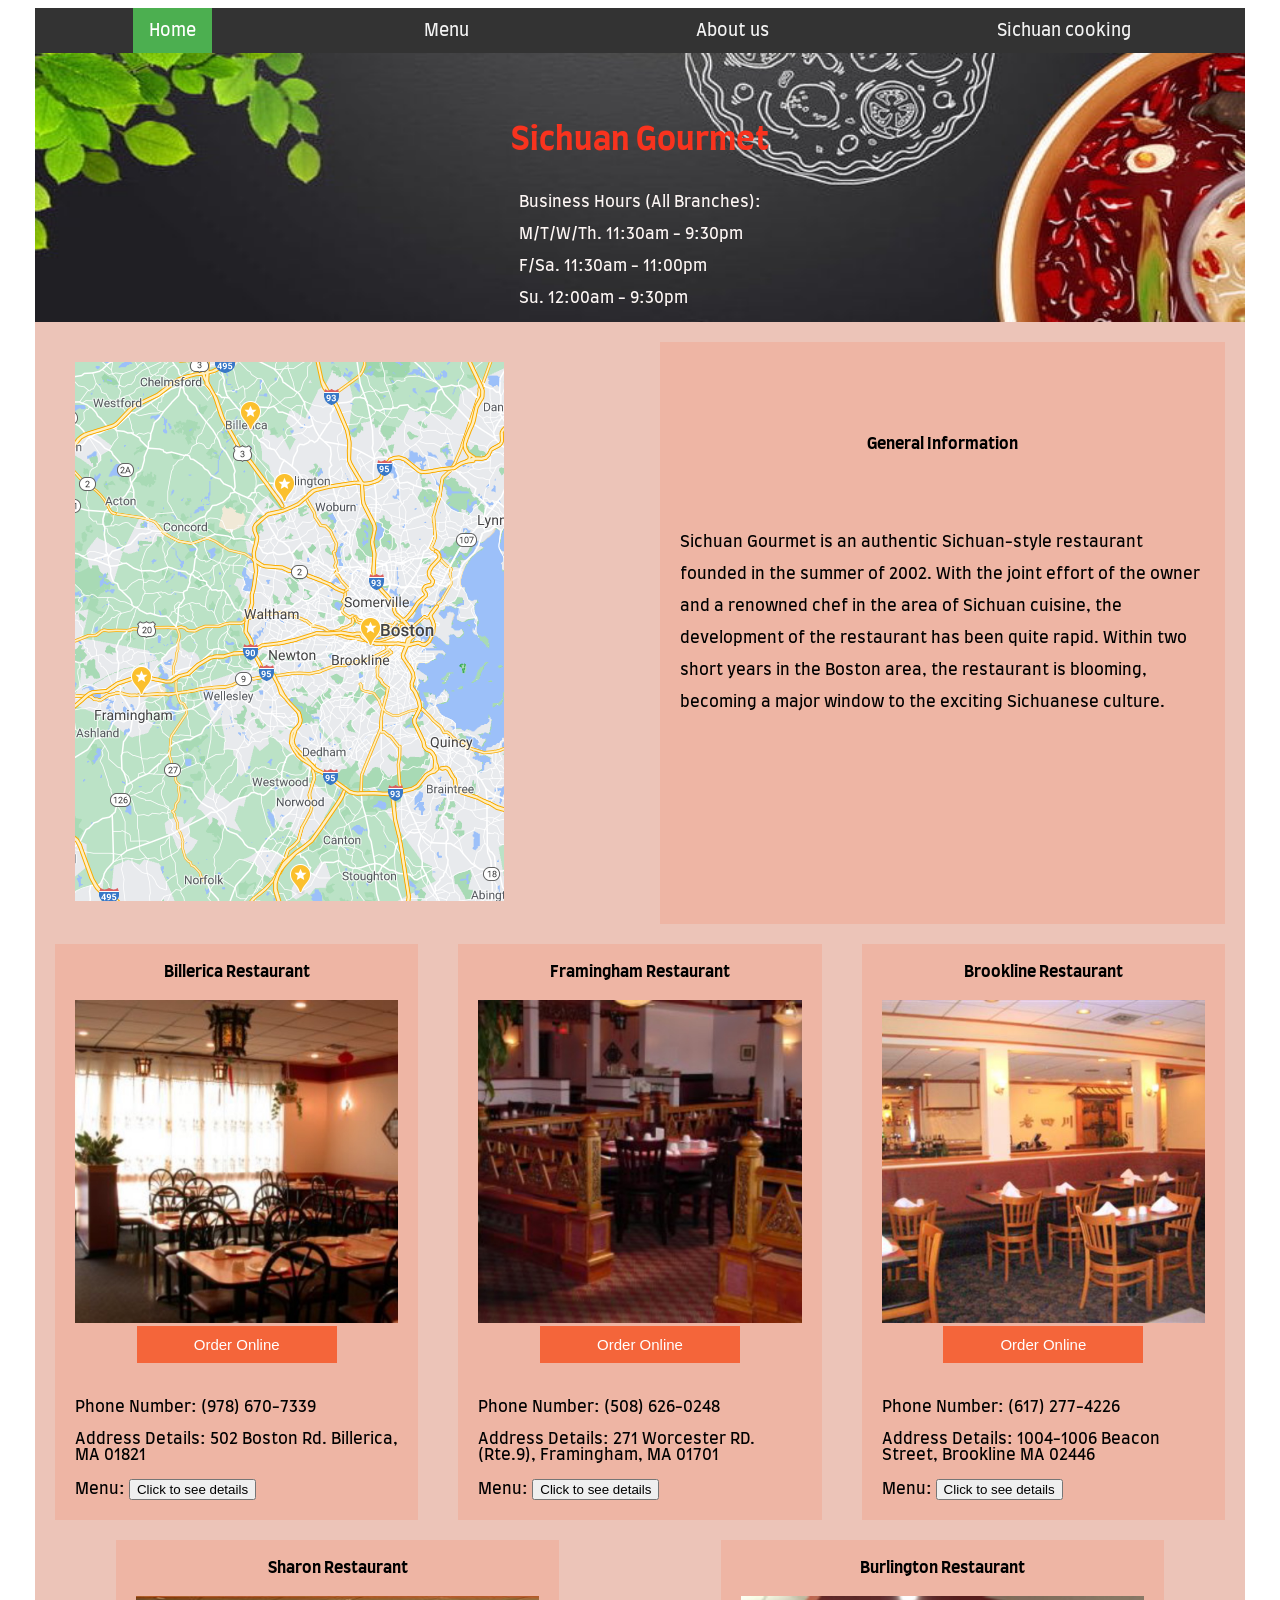
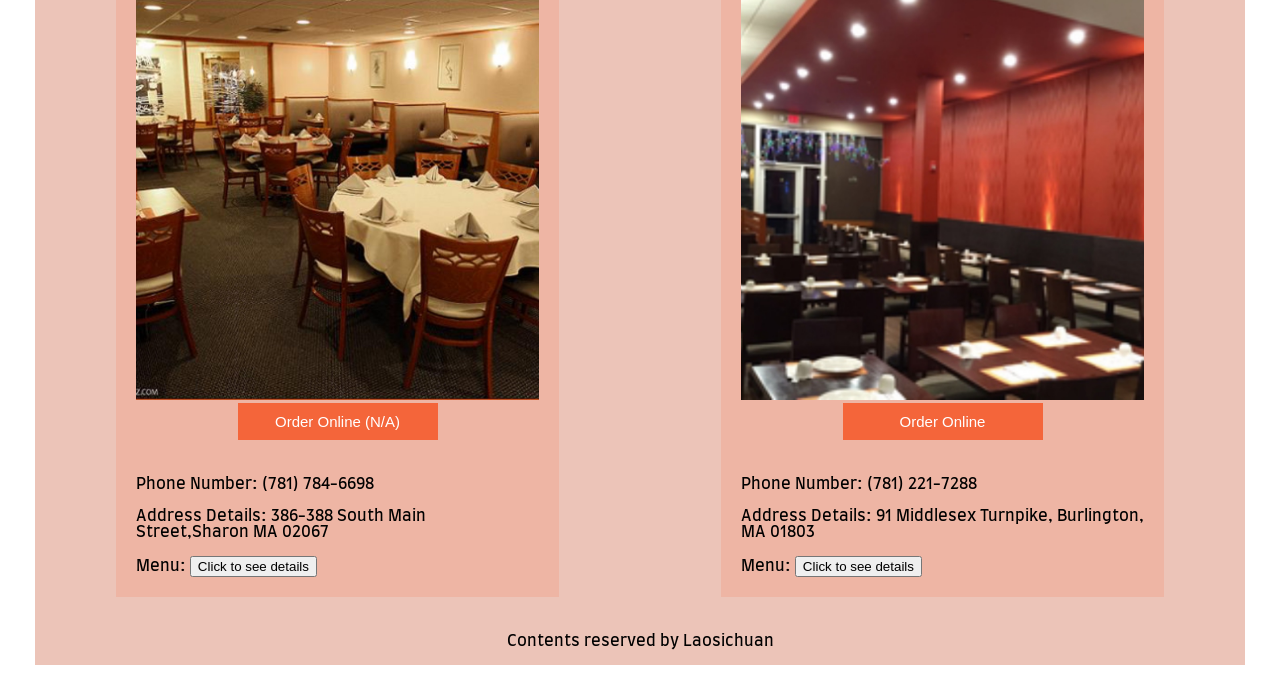
<file: index.html>
<!DOCTYPE html>
<html>
<head>
  <title>
    Redesigned Webpage
  </title>
  <link rel="stylesheet" href="index.css">
  <link href="https://fonts.googleapis.com/css2?family=Farro:wght@300&display=swap" rel="stylesheet">
</head>
<body>
  <div class="container-fluid">
    <!-- top nav bar -->
    <div class="topnav">
      <a class="active" href="#home">Home</a>
      <a href="#news">Menu</a>
      <a href="#contact">About us</a>
      <a href="#about">Sichuan cooking</a>
    </div>
    <!-- header -->
    <div class="head-container">

      <h1 class="text-color-1 head-text">
        Sichuan Gourmet
      </h1>
      <div class="text-color-2">
        <p>Business Hours (All Branches): </p>
        <p>M/T/W/Th. 11:30am - 9:30pm</p>
        <p>F/Sa. 11:30am - 11:00pm</p>
        <p>Su. 12:00am - 9:30pm</p>
      </div>
    </div>

    <!-- general information -->
    <div class="branch-box branch-container-0">
      <div class="general-1-l">
        <img class="img-branches" src="map.png" alt="map-of-branches">
      </div>
      <div class="general-1-r box-color-1">
        <p class="para-text"><b>General Information</b></p>
        <p class="para-text">Sichuan Gourmet is an authentic Sichuan-style restaurant founded in the summer of 2002. With the joint effort of the owner and a renowned chef in the area of Sichuan cuisine, the development of the restaurant has been quite rapid. Within two short years in the Boston area, the restaurant is blooming, becoming a major window to the exciting Sichuanese culture.</p>
      </div>
    </div>

    <!-- branch container -->
    <div class="branch-box branch-container">

      <!-- Branch 1 -->
      <div class="sub-branch-box box-color-1">
        <div class="sub-branch-title">
          <b>Billerica Restaurant</b>
        </div>
        <div>
          <img src="birme/billerica.jpg" alt="billerica-img" class="img-branches">
        </div>
        <div class="sub-branch-title">
          <button class="button">Order Online</button>
        </div>
        <div>
          <p>Phone Number: (978) 670-7339</p>
          <p>Address Details: 502 Boston Rd. Billerica, MA 01821 </p>
        </div>
        <div>
          Menu: 
          <button class="button-2">Click to see details</button>
        </div>
      </div >

      <!-- Branch 2 -->
      <div class="sub-branch-box box-color-1">
        <div class="sub-branch-title">
          <b>Framingham Restaurant</b>
        </div>
        <div>
          <img src="birme/framingham.jpg" alt="Framingham-img" class="img-branches">
        </div>
        <div class="sub-branch-title">
          <button class="button">Order Online</button>
        </div>
        <div>
          <p>Phone Number: (508) 626-0248</p>
          <p>Address Details: 271 Worcester RD. (Rte.9), Framingham, MA 01701  </p>
        </div>
        <div>
          Menu: 
          <button class="button-2">Click to see details</button>
        </div>
      </div >

       <!-- Branch 3 -->
      <div class="sub-branch-box box-color-1">
        <div class="sub-branch-title">
          <b>Brookline Restaurant</b>
        </div>
        <div>
          <img src="birme/brookline.jpg" alt="Brookline-img" class="img-branches">
        </div>
        <div class="sub-branch-title">
          <button class="button">Order Online</button>
        </div>
        <div>
          <p>Phone Number: (617) 277-4226</p>
          <p>Address Details: 1004-1006 Beacon Street, Brookline MA 02446 </p>
        </div>
        <div>
          Menu: 
          <button class="button-2">Click to see details</button>
        </div>
      </div >
    </div>


    <div class="branch-box branch-container">

      <!-- Branch 4 -->
      <div class="sub-branch-box box-color-1">
        <div class="sub-branch-title">
          <b>Sharon Restaurant</b>
        </div>
        <div>
          <img src="birme/sharon.jpg" alt="sharon-img" class="img-branches">
        </div>
        <div class="sub-branch-title">
          <button class="button">Order Online (N/A)</button>
        </div>
        <div>
          <p>Phone Number: (781) 784-6698</p>
          <p>Address Details: 386-388 South Main Street,Sharon MA 02067 </p>
        </div>
        <div>
          Menu: 
          <button class="button-2">Click to see details</button>
        </div>
      </div >

      <!-- Branch 5 -->
      <div class="sub-branch-box box-color-1">
        <div class="sub-branch-title">
          <b>Burlington Restaurant</b>
        </div>
        <div>
          <img src="birme/burlington.jpg" alt="Burlington-img" class="img-branches">
        </div>
        <div class="sub-branch-title">
          <button class="button">Order Online</button>
        </div>
        <div>
          <p>Phone Number: (781) 221-7288</p>
          <p>Address Details: 91 Middlesex Turnpike, Burlington, MA 01803  </p>
        </div>
        <div>
          Menu: 
          <button class="button-2">Click to see details</button>
        </div>
      </div >

      
    </div>

    <div class="branch-box branch-container">

      <footer>
        <p>Contents reserved by Laosichuan</p>
      </footer>
    </div>

  </div>



</body>
</html>
</file>
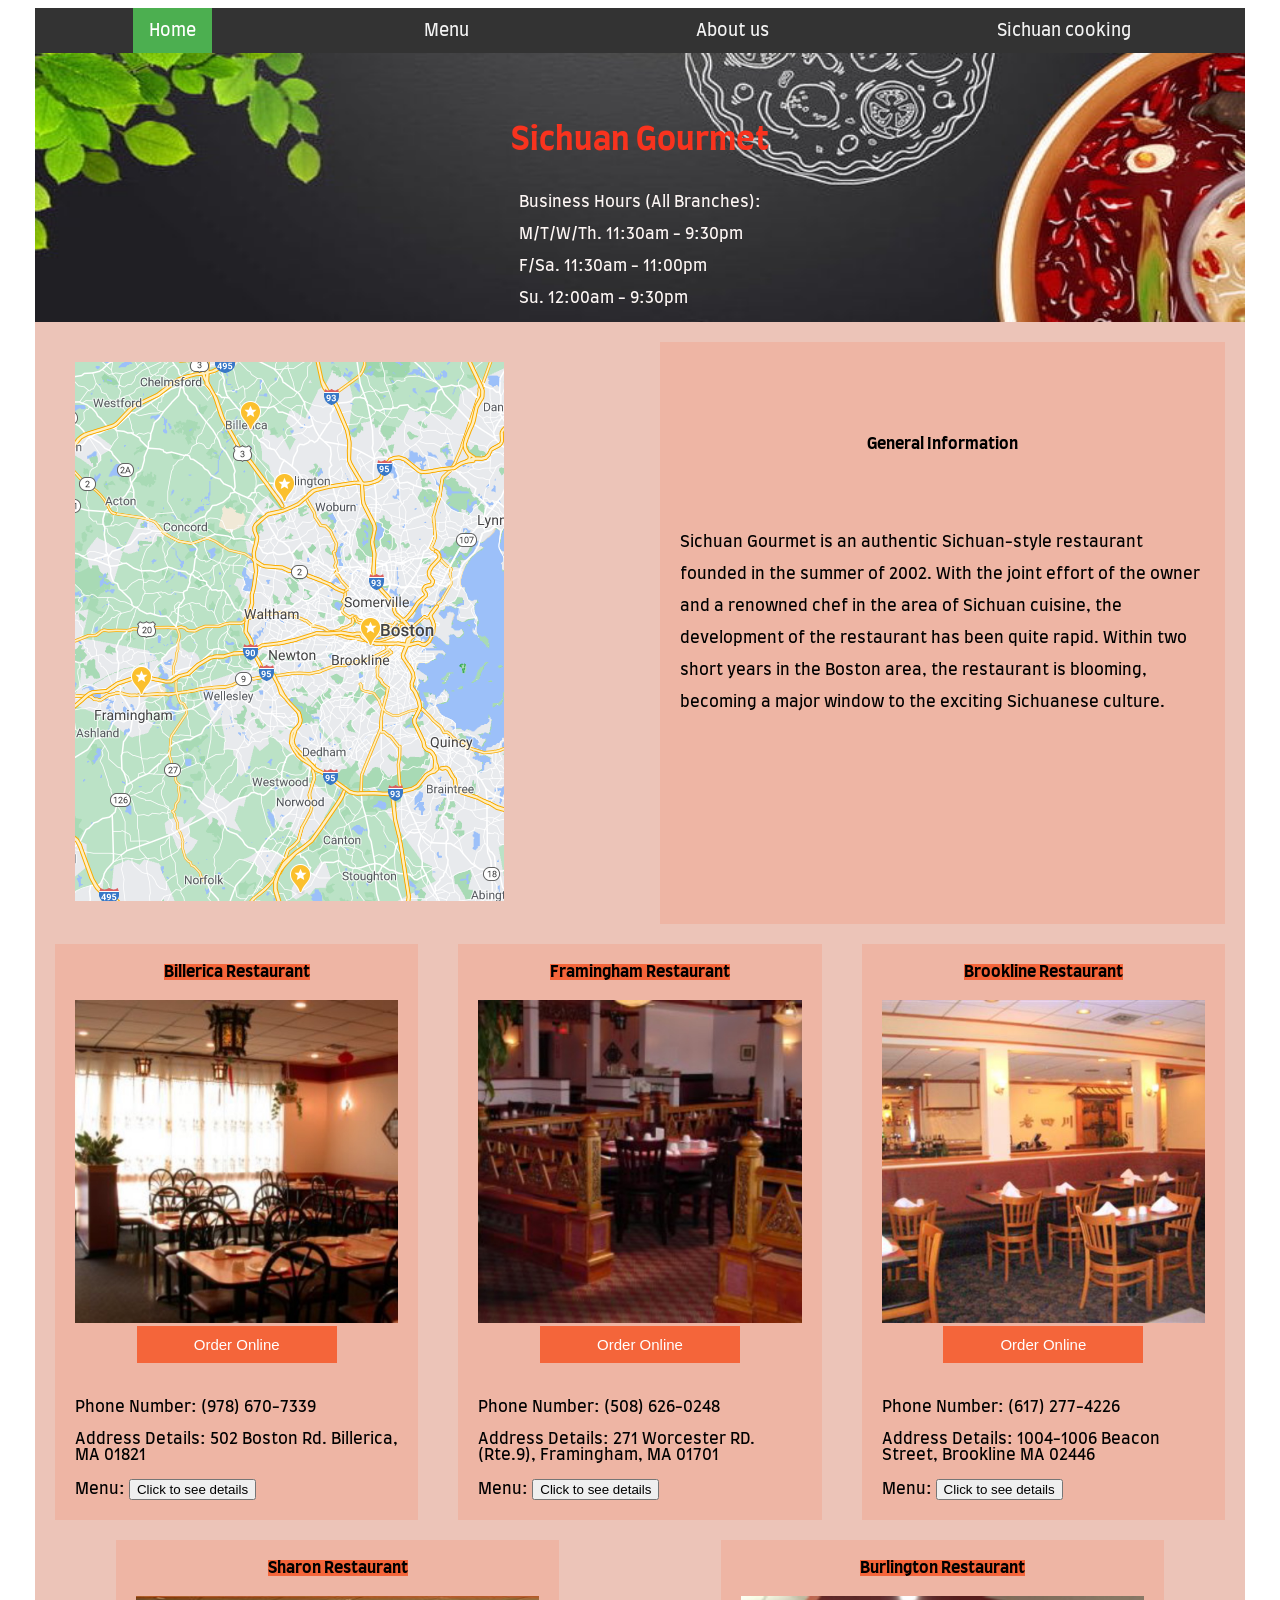
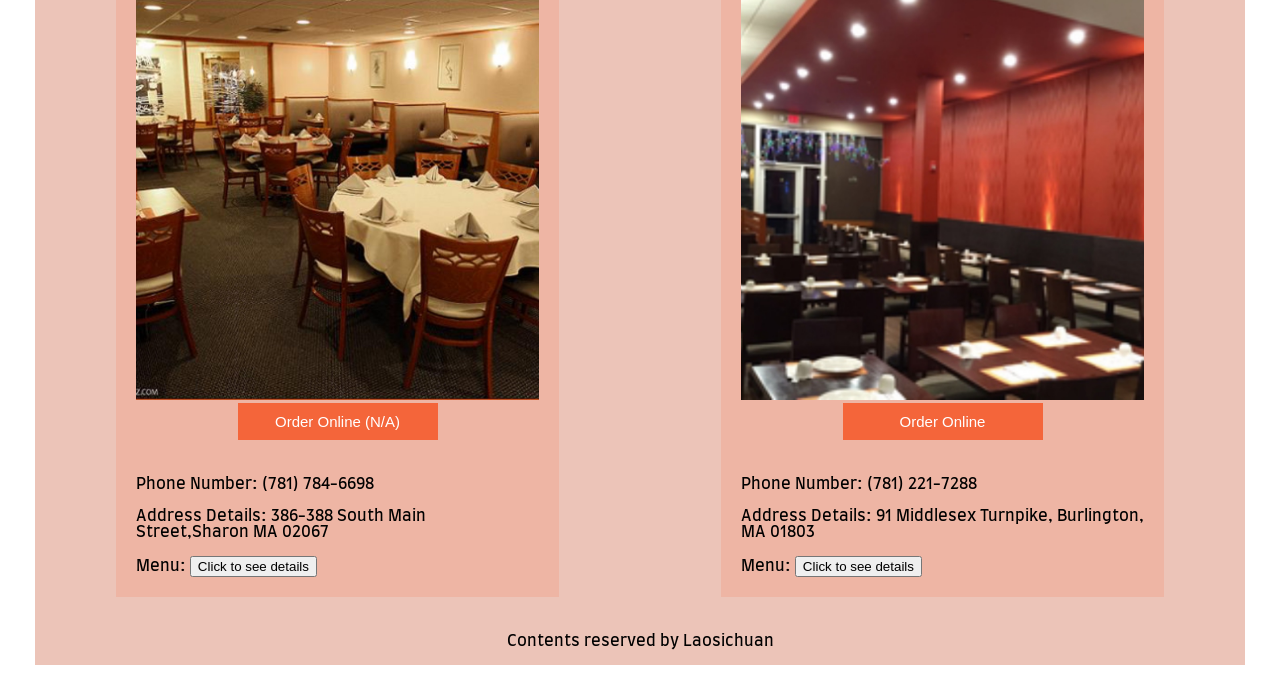
<file: home.html>
<!DOCTYPE html>
<html>
<head>
  <title>
    Redesigned Webpage
  </title>
  <link rel="stylesheet" href="index.css">
  <link href="https://fonts.googleapis.com/css2?family=Farro:wght@300&display=swap" rel="stylesheet">
  <meta name="viewport" content="width=device-width, initial-scale=1">
</head>
<body>
  <div class="container-fluid">
    <!-- top nav bar -->
    <div class="topnav">
      <a class="active" href="#home">Home</a>
      <a href="#news">Menu</a>
      <a href="#contact">About us</a>
      <a href="#about">Sichuan cooking</a>
    </div>
    <!-- header -->
    <div class="head-container">

      <h1 class="text-color-1 head-text">
        Sichuan Gourmet
      </h1>
      <div class="text-color-2">
        <p>Business Hours (All Branches): </p>
        <p>M/T/W/Th. 11:30am - 9:30pm</p>
        <p>F/Sa. 11:30am - 11:00pm</p>
        <p>Su. 12:00am - 9:30pm</p>
      </div>
    </div>

    <!-- general information -->
    <div class="branch-box branch-container-0">
      <div class="general-1-l">
        <img class="img-branches" src="map.png" alt="map-of-branches">
      </div>
      <div class="general-1-r box-color-1">
        <p class="para-text"><b>General Information</b></p>
        <p class="para-text">Sichuan Gourmet is an authentic Sichuan-style restaurant founded in the summer of 2002. With the joint effort of the owner and a renowned chef in the area of Sichuan cuisine, the development of the restaurant has been quite rapid. Within two short years in the Boston area, the restaurant is blooming, becoming a major window to the exciting Sichuanese culture.</p>
      </div>
    </div>

    <!-- branch container -->
    <div class="branch-box branch-container">

      <!-- Branch 1 -->
      <div class="sub-branch-box box-color-1">
        <div class="sub-branch-title">
          <b class="rest-text">Billerica Restaurant</b>
        </div>
        <div>
          <img src="birme/billerica.jpg" alt="billerica-img" class="img-branches">
        </div>
        <div class="sub-branch-title">
          <button class="button">Order Online</button>
        </div>
        <div>
          <p>Phone Number: (978) 670-7339</p>
          <p>Address Details: 502 Boston Rd. Billerica, MA 01821 </p>
        </div>
        <div>
          Menu: 
          <button class="button-2">Click to see details</button>
        </div>
      </div >

      <!-- Branch 2 -->
      <div class="sub-branch-box box-color-1">
        <div class="sub-branch-title">
          <b class="rest-text">Framingham Restaurant</b>
        </div>
        <div>
          <img src="birme/framingham.jpg" alt="Framingham-img" class="img-branches">
        </div>
        <div class="sub-branch-title">
          <button class="button">Order Online</button>
        </div>
        <div>
          <p>Phone Number: (508) 626-0248</p>
          <p>Address Details: 271 Worcester RD. (Rte.9), Framingham, MA 01701  </p>
        </div>
        <div>
          Menu: 
          <button class="button-2">Click to see details</button>
        </div>
      </div >

       <!-- Branch 3 -->
      <div class="sub-branch-box box-color-1">
        <div class="sub-branch-title">
          <b class="rest-text">Brookline Restaurant</b>
        </div>
        <div>
          <img src="birme/brookline.jpg" alt="Brookline-img" class="img-branches">
        </div>
        <div class="sub-branch-title">
          <button class="button">Order Online</button>
        </div>
        <div>
          <p>Phone Number: (617) 277-4226</p>
          <p>Address Details: 1004-1006 Beacon Street, Brookline MA 02446 </p>
        </div>
        <div>
          Menu: 
          <button class="button-2">Click to see details</button>
        </div>
      </div >
    </div>


    <div class="branch-box branch-container">

      <!-- Branch 4 -->
      <div class="sub-branch-box box-color-1">
        <div class="sub-branch-title">
          <b class="rest-text">Sharon Restaurant</b>
        </div>
        <div>
          <img src="birme/sharon.jpg" alt="sharon-img" class="img-branches">
        </div>
        <div class="sub-branch-title">
          <button class="button">Order Online (N/A)</button>
        </div>
        <div>
          <p>Phone Number: (781) 784-6698</p>
          <p>Address Details: 386-388 South Main Street,Sharon MA 02067 </p>
        </div>
        <div>
          Menu: 
          <button class="button-2">Click to see details</button>
        </div>
      </div >

      <!-- Branch 5 -->
      <div class="sub-branch-box box-color-1">
        <div class="sub-branch-title">
          <b class="rest-text">Burlington Restaurant</b>
        </div>
        <div>
          <img src="birme/burlington.jpg" alt="Burlington-img" class="img-branches">
        </div>
        <div class="sub-branch-title">
          <button class="button">Order Online</button>
        </div>
        <div>
          <p>Phone Number: (781) 221-7288</p>
          <p>Address Details: 91 Middlesex Turnpike, Burlington, MA 01803  </p>
        </div>
        <div>
          Menu: 
          <button class="button-2">Click to see details</button>
        </div>
      </div >

      
    </div>

    <div class="branch-box branch-container">

      <footer>
        <p>Contents reserved by Laosichuan</p>
      </footer>
    </div>

  </div>



</body>
</html>
</file>
<file: index.css>
body{
	font-family: 'Farro', sans-serif;
}

.container-fluid {
    max-width: 1210px;
    margin-left: auto;
    margin-right: auto;
}


.topnav {
  background-color: #333;
  overflow: hidden;
  display: flex;
  justify-content: space-around;
  align-items: center;
}

/* Style the links inside the navigation bar */
.topnav a {
  float: left;
  color: #f2f2f2;
  text-align: center;
  padding: 14px 16px;
  text-decoration: none;
  font-size: 17px;
}

/* Change the color of links on hover */
.topnav a:hover {
  background-color: #ddd;
  color: black;
}

/* Add a color to the active/current link */
.topnav a.active {
  background-color: #4CAF50;
  color: white;
}
/*color*/
.text-color-1{
	/*red*/
	color: #F8331E

}
.text-color-2{
	/*white*/
	color: #FDF6F4
}
.box-color-1{
	background-color: #EEB5A4;
}

.head-text{
	padding-top: 50px;
}

.head-container{
	background-image: url("background.jpg");
	background-repeat: no-repeat;
	background-size: 100% 100%; 
	display: flex;
	align-items: center;
	flex-direction: column;
}

.branch-container{
  	display: flex;
  	flex-direction: row;
  	justify-content: space-around;

}

.branch-container-0{
  	display: flex;
  	flex-direction: row;
  	justify-content: space-around;

}

.branch-box{
	padding-top: 20px;
	background-color: #ECC4B8;
}

@media (max-width: 1000px) {
  body {
    font-size: 1.5em;
  }
  .branch-container-0{
  	display: flex;
  	flex-direction: column;
  	align-items: center;

	}
	.general-1-l {
	  width: 100%;
	  display: flex;
	  justify-content: center;

	}

	.general-1-r {

	  width: 100%;

	}
}


@media (max-width: 400px) {
  	body {
    font-size: 1em;
  	}	
  	.branch-container{
  	display: flex;
  	flex-direction: column;
  	align-items: center;

	}
	.sub-branch-box{
  		width: 100%;
      padding-top: 20px;
      padding-bottom: 20px;

	}
 


}




.img-branches{
	max-width: 100%;
	

}

.general-1-l {
  width: 50%;
  margin-left: 1.65%;
  margin-right: 1.65%;
  padding: 20px 20px;
}

.general-1-r {
  padding: 20px 20px;
  width: 50%;
  margin-left: 1.65%;
  margin-right: 1.65%;
}

.para-text{
	padding-top: 50px;
	display: flex;
	align-items: center;
	justify-content: center;
	line-height: 2;

}


.sub-branch-box{
  width: 33.33%;
  margin-left: 1.65%;
  margin-right: 1.65%;
  padding: 20px 20px;
}

.sub-branch-flex{
	display: flex;
	flex-direction: column;
	justify-content: center;
	align-items: center;
}

.sub-para-text{
	display: flex;
	flex-direction: column;
	align-items: flex-start;
	justify-content: flex-start;

}
.sub-branch-title{
	display: flex;
	flex-direction: column;
	align-items: center;
	justify-content: center;
	padding-bottom: 20px;
}

.rest-text{
  background-color: #F4653A
}



.button {
  position: relative;
  background-color: #F4653A;
  border: none;
  font-size: 15px;
  color: #FFFFFF;
  padding: 10px;
  width: 200px;
  text-align: center;
  transition-duration: 0.4s;
  text-decoration: none;
  overflow: hidden;
  cursor: pointer;
}

.button:after {
  content: "";
  background: #f1f1f1;
  display: block;
  position: absolute;
  padding-top: 300%;
  padding-left: 350%;
  margin-left: -20px !important;
  margin-top: -120%;
  opacity: 0;
  transition: all 0.8s
}

.button:active:after {
  padding: 0;
  margin: 0;
  opacity: 1;
  transition: 0s
}


.button-2 {
  transition-duration: 0.4s;
}

.button-2:hover {
  background-color:  #F4653A; /* Green */
  color: white;
}
</file>
